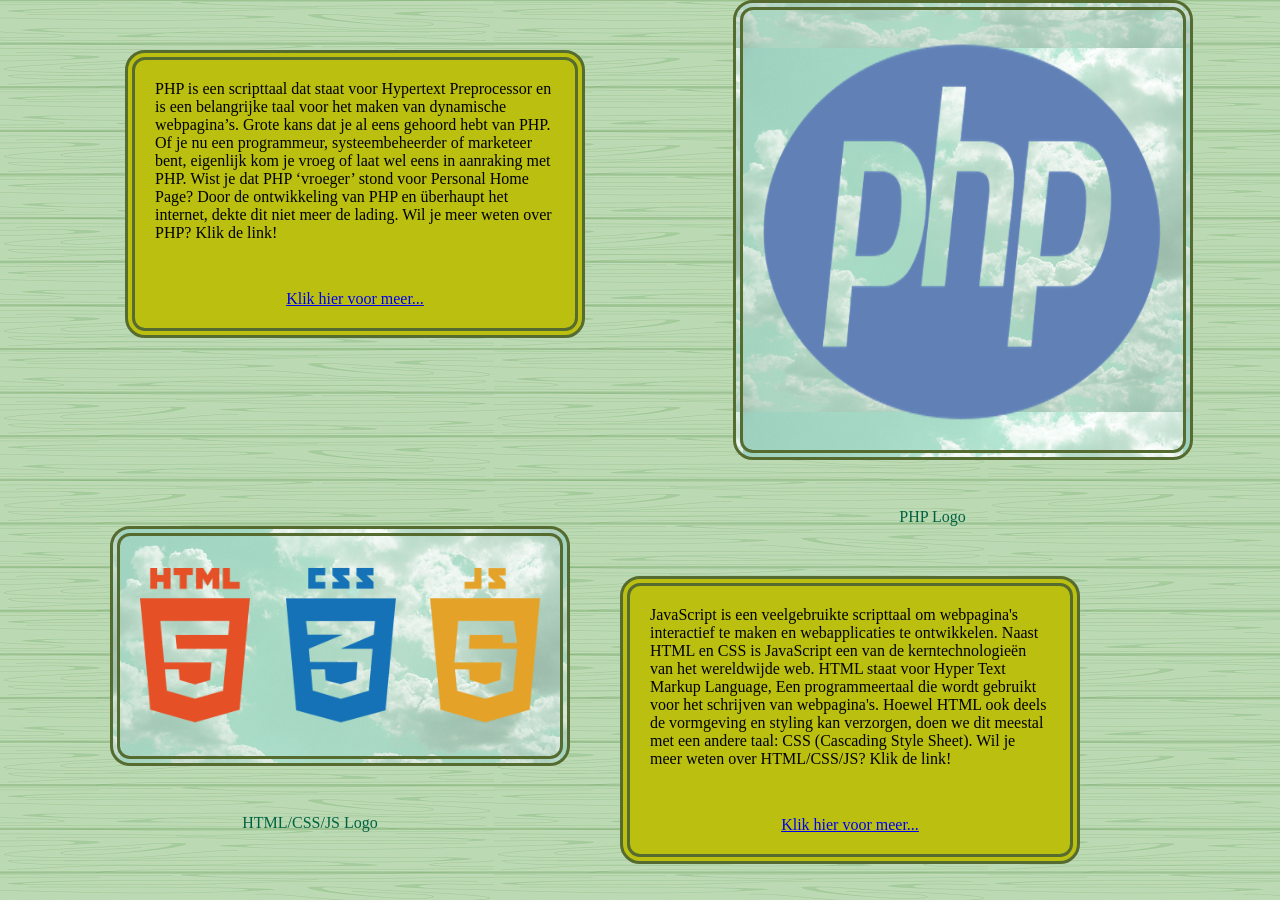
<file: PHP : CSS/index.html>
<!DOCTYPE html>
<html lang="en">
  <head>
    <meta charset="UTF-8" />
    <meta http-equiv="X-UA-Compatible" content="IE=edge" />
    <meta name="viewport" content="width=device-width, initial-scale=1.0" />
    <title>PHP/CSS/JS</title>
    <link rel="stylesheet" href="style.css" />
  </head>
  <body>
    <div class="container">
      <div class="p1">
        <p>
          PHP is een scripttaal dat staat voor Hypertext Preprocessor en is een
          belangrijke taal voor het maken van dynamische webpagina’s. Grote kans
          dat je al eens gehoord hebt van PHP. Of je nu een programmeur,
          systeembeheerder of marketeer bent, eigenlijk kom je vroeg of laat wel
          eens in aanraking met PHP. Wist je dat PHP ‘vroeger’ stond voor
          Personal Home Page? Door de ontwikkeling van PHP en überhaupt het
          internet, dekte dit niet meer de lading. Wil je meer weten over PHP?
          Klik de link!
          <a href="https://www.php.net">Klik hier voor meer...</a>
        </p>
      </div>
      <figure>
        <div class="logo1">
          <img src="PHP3.png" alt="PHP" />
        </div>
        <figcaption>PHP Logo</figcaption>
      </figure>
      <div class="p2">
        <p>
          JavaScript is een veelgebruikte scripttaal om webpagina's interactief
          te maken en webapplicaties te ontwikkelen. Naast HTML en CSS is
          JavaScript een van de kerntechnologieën van het wereldwijde web. HTML
          staat voor Hyper Text Markup Language, Een programmeertaal die wordt
          gebruikt voor het schrijven van webpagina's. Hoewel HTML ook deels de
          vormgeving en styling kan verzorgen, doen we dit meestal met een
          andere taal: CSS (Cascading Style Sheet). Wil je meer weten over
          HTML/CSS/JS? Klik de link!

          <a
            href="https://blog.hubspot.com/marketing/web-design-html-css-javascript"
            >Klik hier voor meer...</a
          >
        </p>
      </div>
      <figure>
        <div class="logo2">
          <img src="HTML-LOGO.png" alt="HTML-Logo" />
        </div>
        <figcaption>HTML/CSS/JS Logo</figcaption>
      </figure>
    </div>
  </body>
</html>
</file>
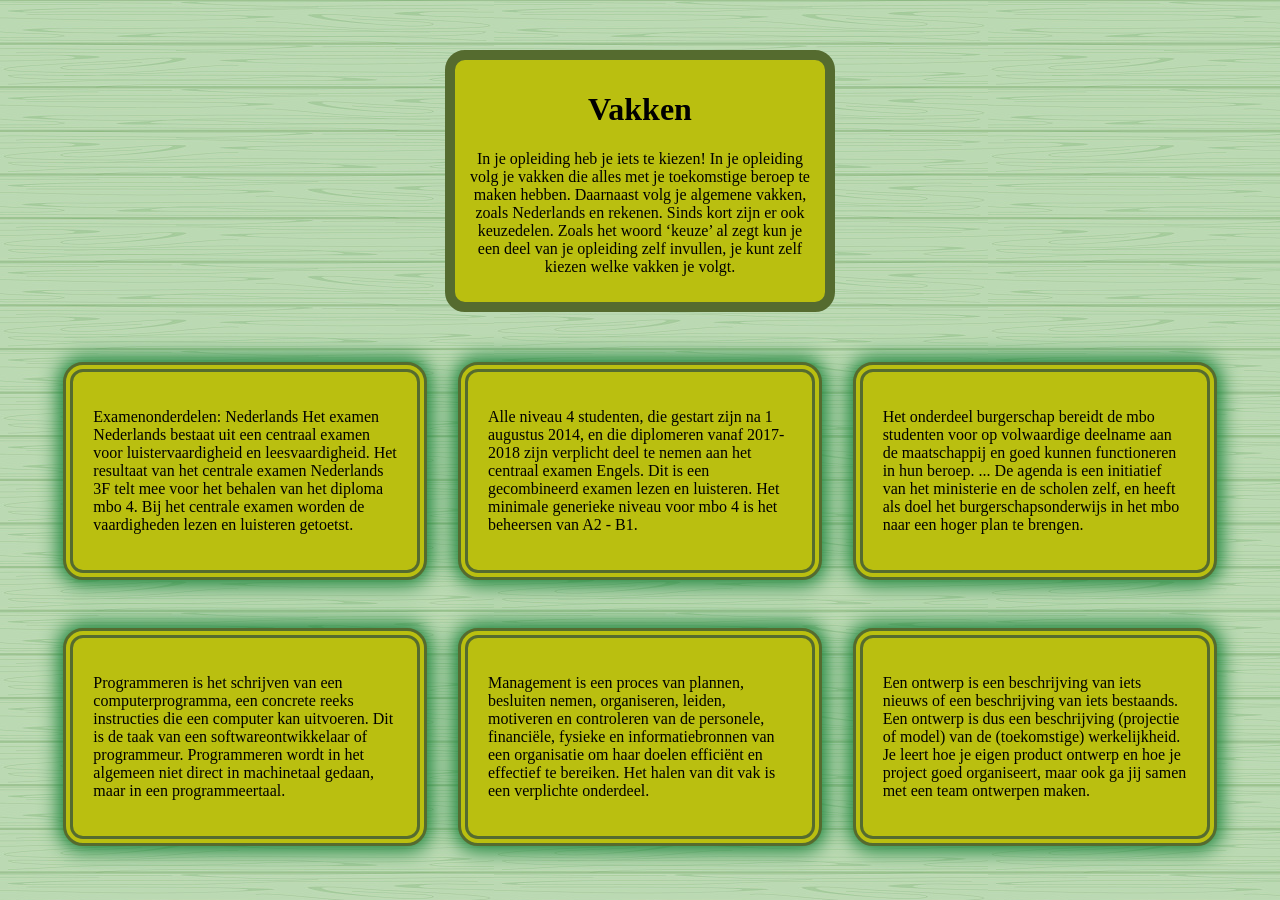
<file: Vakken/index.html>
<!DOCTYPE html>
<html lang="nl">
  <head>
    <meta charset="UTF-8" />
    <meta http-equiv="X-UA-Compatible" content="IE=edge" />
    <meta name="viewport" content="width=device-width, initial-scale=1.0" />
    <title>Vakken</title>
    <link rel="stylesheet" href="style.css" />
  </head>
  <body>
    <div class="title">
      <h1><strong>Vakken</strong></h1>
      <p>
        In je opleiding heb je iets te kiezen! In je opleiding volg je vakken
        die alles met je toekomstige beroep te maken hebben. Daarnaast volg je
        algemene vakken, zoals Nederlands en rekenen. Sinds kort zijn er ook
        keuzedelen. Zoals het woord ‘keuze’ al zegt kun je een deel van je
        opleiding zelf invullen, je kunt zelf kiezen welke vakken je volgt.
      </p>
    </div>

    <div class="container">
      <div class="row">
        <div class="box1">
          <p>
            Examenonderdelen: Nederlands Het examen Nederlands bestaat uit een
            centraal examen voor luistervaardigheid en leesvaardigheid. Het
            resultaat van het centrale examen Nederlands 3F telt mee voor het
            behalen van het diploma mbo 4. Bij het centrale examen worden de
            vaardigheden lezen en luisteren getoetst.
          </p>
        </div>
        <div class="box2">
          <p>
            Alle niveau 4 studenten, die gestart zijn na 1 augustus 2014, en die
            diplomeren vanaf 2017-2018 zijn verplicht deel te nemen aan het
            centraal examen Engels. Dit is een gecombineerd examen lezen en
            luisteren. Het minimale generieke niveau voor mbo 4 is het beheersen
            van A2 - B1.
          </p>
        </div>
        <div class="box3">
          <p>
            Het onderdeel burgerschap bereidt de mbo studenten voor op
            volwaardige deelname aan de maatschappij en goed kunnen functioneren
            in hun beroep. ... De agenda is een initiatief van het ministerie en
            de scholen zelf, en heeft als doel het burgerschapsonderwijs in het
            mbo naar een hoger plan te brengen.
          </p>
        </div>
      </div>
      <div class="row">
        <div class="box1">
          <p>
            Programmeren is het schrijven van een computerprogramma, een
            concrete reeks instructies die een computer kan uitvoeren. Dit is de
            taak van een softwareontwikkelaar of programmeur. Programmeren wordt
            in het algemeen niet direct in machinetaal gedaan, maar in een
            programmeertaal.
          </p>
        </div>
        <div class="box2">
          <p>
            Management is een proces van plannen, besluiten nemen, organiseren,
            leiden, motiveren en controleren van de personele, financiële,
            fysieke en informatiebronnen van een organisatie om haar doelen
            efficiënt en effectief te bereiken. Het halen van dit vak is een
            verplichte onderdeel.
          </p>
        </div>
        <div class="box3">
          <p>
            Een ontwerp is een beschrijving van iets nieuws of een beschrijving
            van iets bestaands. Een ontwerp is dus een beschrijving (projectie
            of model) van de (toekomstige) werkelijkheid. Je leert hoe je eigen
            product ontwerp en hoe je project goed organiseert, maar ook ga jij
            samen met een team ontwerpen maken.
          </p>
        </div>
      </div>
    </div>
  </body>
</html>
</file>
<file: PHP : CSS/style.css>
body {
  margin: 0px;
  padding: 0px;
  background-image: url(green.wall.jpeg);
}

.container p,
img,
figure {
  margin-top: 5em;
  max-width: 400px;
  margin: 0 auto;
  display: flex;
  flex-wrap: wrap;
  flex-direction: row;
  justify-content: space-around;
  gap: 3em;
}

figcaption {
  font-weight: inherit;
  text-align: center;
  color: #006241;
}

.p1 {
  float: left;
  margin-left: 125px;
  margin-top: 50px;
}

.p2 {
  float: right;
  margin-right: 200px;
  margin-top: 50px;
}

.logo1 {
  height: auto;
  background-size: 100% auto !important;
  background-position: center;
}

.logo2 {
  height: auto;
  background-size: 100% auto !important;
  background-position: center;
}

a:hover {
  background-color: greenyellow;
}

p,
h1 {
  border: 5px #006241;
  border-top: 10px;
  border-left: 10px;
  border-right: 10px;
  border-bottom: 10px;
  border: 10px darkolivegreen double;
  border-radius: 20px;
  padding: 20px;
  margin: auto;

  background-color: #babf10;
}

.logo1,
.logo2 {
  border: 5px #006241;
  border-top: 10px;
  border-left: 10px;
  border-right: 10px;
  border-bottom: 10px;
  border: 10px darkolivegreen double;
  border-radius: 20px;
  padding: 20px;
  margin: auto;

  background-image: url(background\ logo.jpeg);
}
</file>
<file: Vakken/style.css>
html {
  font-size: 16px;
  -ms-text-size-adjust: 100%;
  -webkit-text-size-adjust: 100%;
  -webkit-font-smoothing: antialiased;
}

body {
  margin: 0px;
  padding: 0px;
  background-image: url(green.wall.jpeg);
}

.container {
  margin-top: 5em;
  max-width: 1200px;
  margin: 0 auto;
  display: flex;
  flex-wrap: wrap;
  justify-content: space-around;
  flex-direction: row;
  gap: 3em;
}

.container .row {
  display: flex;
  justify-content: space-around;
  gap: 1em;
}

.box1,
.box2,
.box3 {
  box-shadow: 0px 0px 19px 5px rgb(24, 131, 56);
}

.row > div {
  border: 5px #006241;
  border-top: 10px;
  border-left: 10px;
  border-right: 10px;
  border-bottom: 10px;
  border: 10px darkolivegreen double;
  border-radius: 20px;
  padding: 20px;
  margin: auto;

  background-color: #babf10;
}

.title {
  text-align: center;
  border: 5px #006241;
  border-top: 10px;
  border-left: 10px;
  border-right: 10px;
  border-bottom: 10px;
  border: 10px darkolivegreen solid;
  border-radius: 20px;
  background-color: #babf10;
  width: 350px;
  padding: 10px;
  margin: auto;
  margin-bottom: 50px;
  margin-top: 50px;
}
.row:before,
.row:after {
  display: table;
  content: "";
}
.row:after {
  clear: both;
}
.box1,
.box2,
.box3 {
  width: 25.333333333%;
  margin: 1.5%;
  padding: 1.5%;
}
/* .row p {
  
} */
</file>
